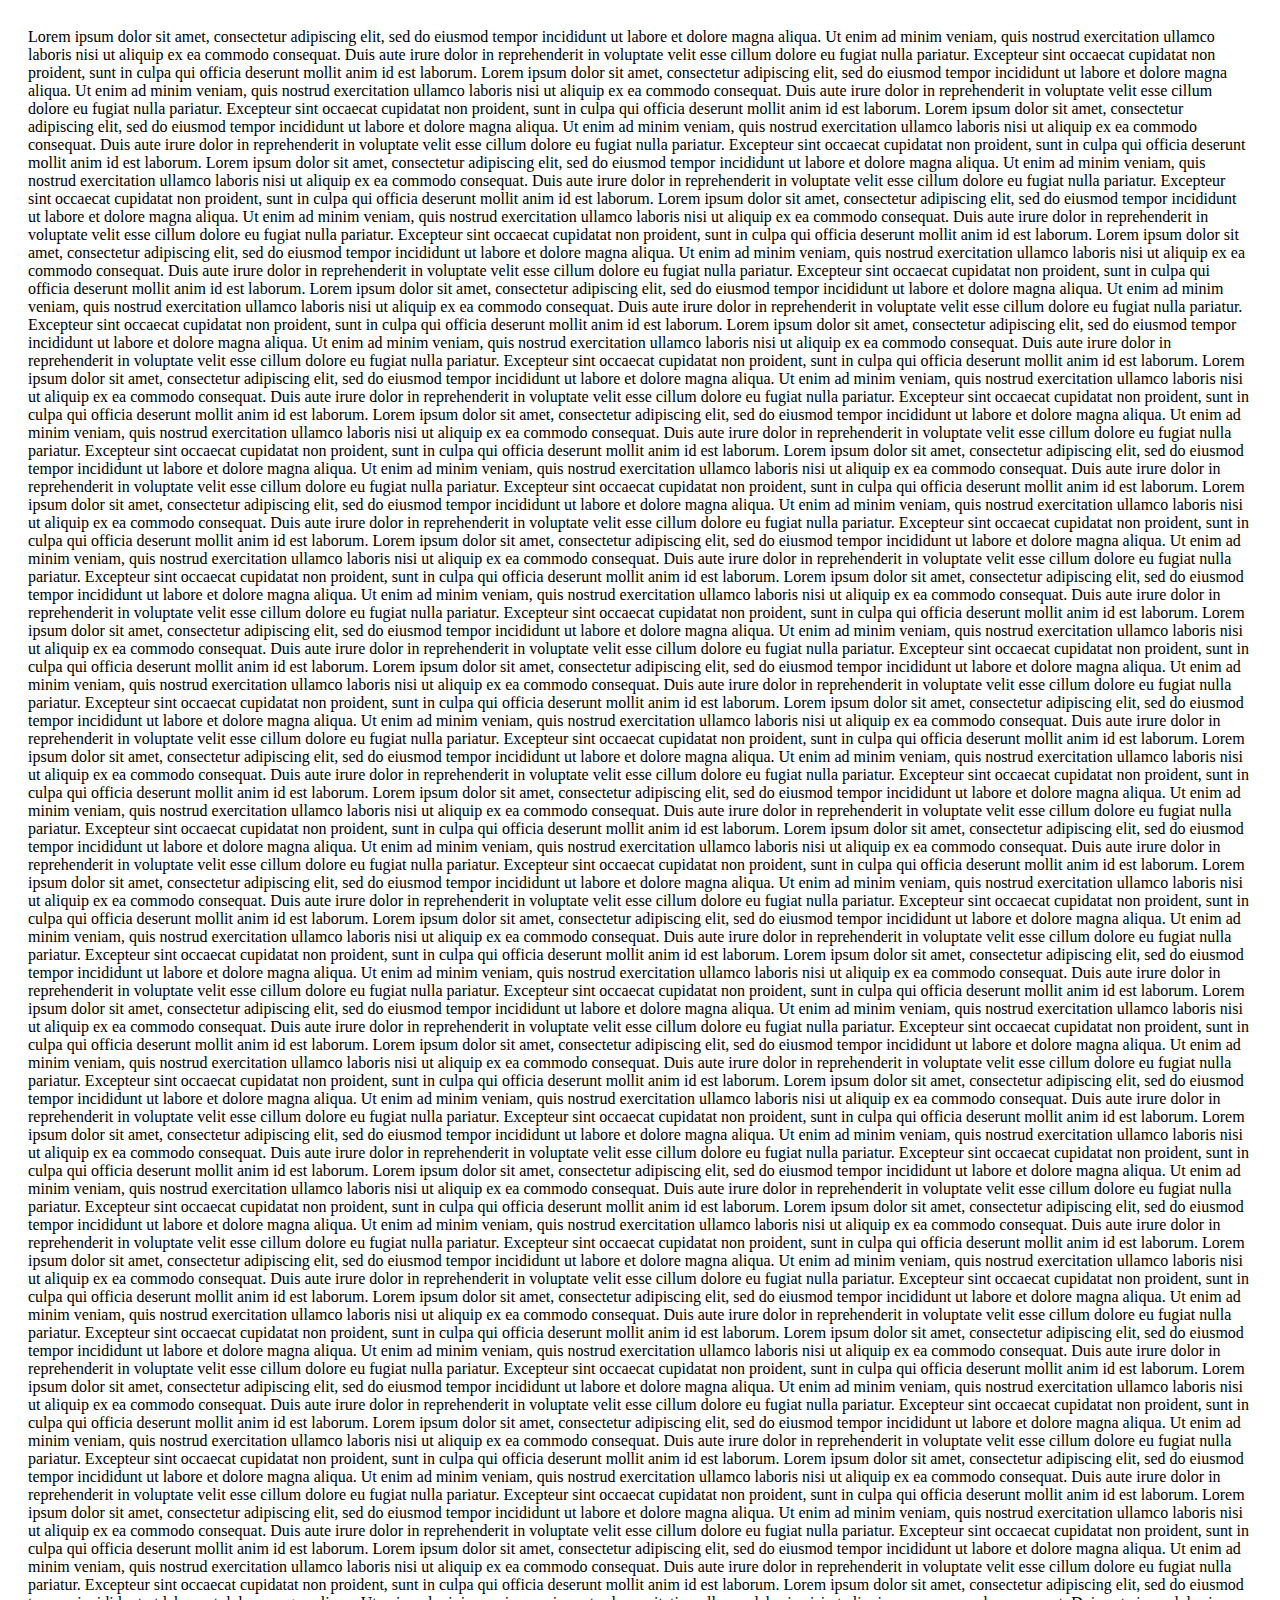
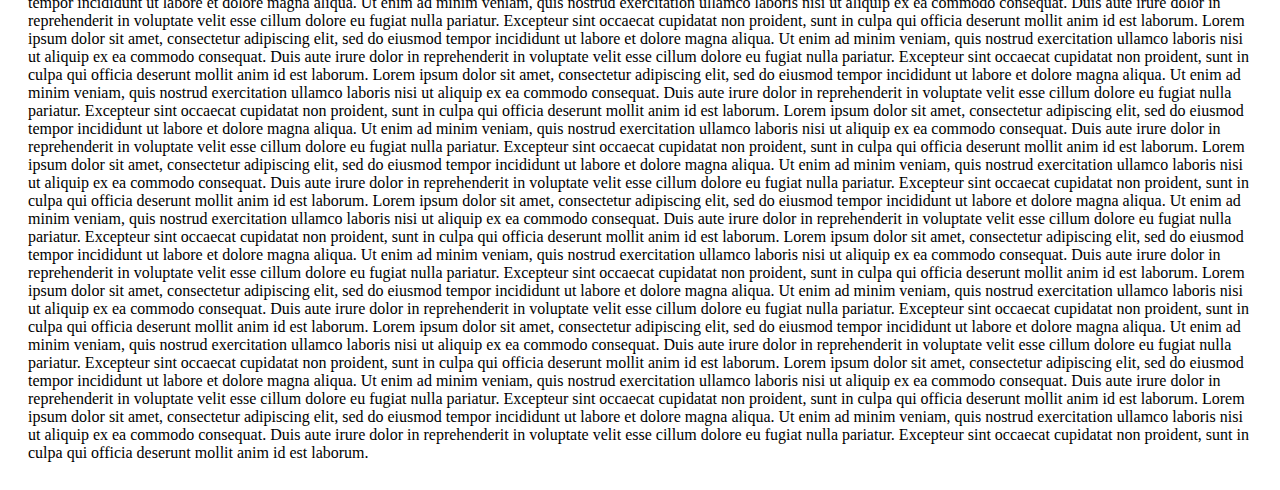
<file: codejam-dom/index.html>
<!DOCTYPE html>
<html lang="en">

<head>
    <title>TASK 4</title>
    <meta charset="UTF-8">
    <link rel="stylesheet" href="notifications/style.css">
</head>

<body>
    <div class="notificationBox">
        <div class="notificationField">
            <div class="textField">
                <h1>TASK 4</h1>
                <p class="focus"></p>
            </div>
            <button id="closeButton">х</button>
        </div>
        <div class="notificationBottom">
            <input type="checkbox" id="input">
            <span>Disable Tips</span>
            <div class="switch">
                <button id="prev"><</button> 
                <button></button>
                <button></button>
                <button></button>
                <button></button>
                <button></button>
                <button></button>
                <button id="next">></button>
            </div>
        </div>
    </div>
    <main>
        <article>
                Lorem ipsum dolor sit amet, consectetur adipiscing elit, sed do eiusmod tempor incididunt ut labore et dolore magna aliqua. Ut enim ad minim veniam, quis nostrud exercitation ullamco laboris nisi ut aliquip ex ea commodo consequat. Duis aute irure dolor in reprehenderit in voluptate velit esse cillum dolore eu fugiat nulla pariatur. Excepteur sint occaecat cupidatat non proident, sunt in culpa qui officia deserunt mollit anim id est laborum.
                Lorem ipsum dolor sit amet, consectetur adipiscing elit, sed do eiusmod tempor incididunt ut labore et dolore magna aliqua. Ut enim ad minim veniam, quis nostrud exercitation ullamco laboris nisi ut aliquip ex ea commodo consequat. Duis aute irure dolor in reprehenderit in voluptate velit esse cillum dolore eu fugiat nulla pariatur. Excepteur sint occaecat cupidatat non proident, sunt in culpa qui officia deserunt mollit anim id est laborum.
                Lorem ipsum dolor sit amet, consectetur adipiscing elit, sed do eiusmod tempor incididunt ut labore et dolore magna aliqua. Ut enim ad minim veniam, quis nostrud exercitation ullamco laboris nisi ut aliquip ex ea commodo consequat. Duis aute irure dolor in reprehenderit in voluptate velit esse cillum dolore eu fugiat nulla pariatur. Excepteur sint occaecat cupidatat non proident, sunt in culpa qui officia deserunt mollit anim id est laborum.
                Lorem ipsum dolor sit amet, consectetur adipiscing elit, sed do eiusmod tempor incididunt ut labore et dolore magna aliqua. Ut enim ad minim veniam, quis nostrud exercitation ullamco laboris nisi ut aliquip ex ea commodo consequat. Duis aute irure dolor in reprehenderit in voluptate velit esse cillum dolore eu fugiat nulla pariatur. Excepteur sint occaecat cupidatat non proident, sunt in culpa qui officia deserunt mollit anim id est laborum.
                Lorem ipsum dolor sit amet, consectetur adipiscing elit, sed do eiusmod tempor incididunt ut labore et dolore magna aliqua. Ut enim ad minim veniam, quis nostrud exercitation ullamco laboris nisi ut aliquip ex ea commodo consequat. Duis aute irure dolor in reprehenderit in voluptate velit esse cillum dolore eu fugiat nulla pariatur. Excepteur sint occaecat cupidatat non proident, sunt in culpa qui officia deserunt mollit anim id est laborum.
                Lorem ipsum dolor sit amet, consectetur adipiscing elit, sed do eiusmod tempor incididunt ut labore et dolore magna aliqua. Ut enim ad minim veniam, quis nostrud exercitation ullamco laboris nisi ut aliquip ex ea commodo consequat. Duis aute irure dolor in reprehenderit in voluptate velit esse cillum dolore eu fugiat nulla pariatur. Excepteur sint occaecat cupidatat non proident, sunt in culpa qui officia deserunt mollit anim id est laborum.
                Lorem ipsum dolor sit amet, consectetur adipiscing elit, sed do eiusmod tempor incididunt ut labore et dolore magna aliqua. Ut enim ad minim veniam, quis nostrud exercitation ullamco laboris nisi ut aliquip ex ea commodo consequat. Duis aute irure dolor in reprehenderit in voluptate velit esse cillum dolore eu fugiat nulla pariatur. Excepteur sint occaecat cupidatat non proident, sunt in culpa qui officia deserunt mollit anim id est laborum.
                Lorem ipsum dolor sit amet, consectetur adipiscing elit, sed do eiusmod tempor incididunt ut labore et dolore magna aliqua. Ut enim ad minim veniam, quis nostrud exercitation ullamco laboris nisi ut aliquip ex ea commodo consequat. Duis aute irure dolor in reprehenderit in voluptate velit esse cillum dolore eu fugiat nulla pariatur. Excepteur sint occaecat cupidatat non proident, sunt in culpa qui officia deserunt mollit anim id est laborum.
                Lorem ipsum dolor sit amet, consectetur adipiscing elit, sed do eiusmod tempor incididunt ut labore et dolore magna aliqua. Ut enim ad minim veniam, quis nostrud exercitation ullamco laboris nisi ut aliquip ex ea commodo consequat. Duis aute irure dolor in reprehenderit in voluptate velit esse cillum dolore eu fugiat nulla pariatur. Excepteur sint occaecat cupidatat non proident, sunt in culpa qui officia deserunt mollit anim id est laborum.
                Lorem ipsum dolor sit amet, consectetur adipiscing elit, sed do eiusmod tempor incididunt ut labore et dolore magna aliqua. Ut enim ad minim veniam, quis nostrud exercitation ullamco laboris nisi ut aliquip ex ea commodo consequat. Duis aute irure dolor in reprehenderit in voluptate velit esse cillum dolore eu fugiat nulla pariatur. Excepteur sint occaecat cupidatat non proident, sunt in culpa qui officia deserunt mollit anim id est laborum.
                Lorem ipsum dolor sit amet, consectetur adipiscing elit, sed do eiusmod tempor incididunt ut labore et dolore magna aliqua. Ut enim ad minim veniam, quis nostrud exercitation ullamco laboris nisi ut aliquip ex ea commodo consequat. Duis aute irure dolor in reprehenderit in voluptate velit esse cillum dolore eu fugiat nulla pariatur. Excepteur sint occaecat cupidatat non proident, sunt in culpa qui officia deserunt mollit anim id est laborum.
                Lorem ipsum dolor sit amet, consectetur adipiscing elit, sed do eiusmod tempor incididunt ut labore et dolore magna aliqua. Ut enim ad minim veniam, quis nostrud exercitation ullamco laboris nisi ut aliquip ex ea commodo consequat. Duis aute irure dolor in reprehenderit in voluptate velit esse cillum dolore eu fugiat nulla pariatur. Excepteur sint occaecat cupidatat non proident, sunt in culpa qui officia deserunt mollit anim id est laborum.
                Lorem ipsum dolor sit amet, consectetur adipiscing elit, sed do eiusmod tempor incididunt ut labore et dolore magna aliqua. Ut enim ad minim veniam, quis nostrud exercitation ullamco laboris nisi ut aliquip ex ea commodo consequat. Duis aute irure dolor in reprehenderit in voluptate velit esse cillum dolore eu fugiat nulla pariatur. Excepteur sint occaecat cupidatat non proident, sunt in culpa qui officia deserunt mollit anim id est laborum.
                Lorem ipsum dolor sit amet, consectetur adipiscing elit, sed do eiusmod tempor incididunt ut labore et dolore magna aliqua. Ut enim ad minim veniam, quis nostrud exercitation ullamco laboris nisi ut aliquip ex ea commodo consequat. Duis aute irure dolor in reprehenderit in voluptate velit esse cillum dolore eu fugiat nulla pariatur. Excepteur sint occaecat cupidatat non proident, sunt in culpa qui officia deserunt mollit anim id est laborum.
                Lorem ipsum dolor sit amet, consectetur adipiscing elit, sed do eiusmod tempor incididunt ut labore et dolore magna aliqua. Ut enim ad minim veniam, quis nostrud exercitation ullamco laboris nisi ut aliquip ex ea commodo consequat. Duis aute irure dolor in reprehenderit in voluptate velit esse cillum dolore eu fugiat nulla pariatur. Excepteur sint occaecat cupidatat non proident, sunt in culpa qui officia deserunt mollit anim id est laborum.
                Lorem ipsum dolor sit amet, consectetur adipiscing elit, sed do eiusmod tempor incididunt ut labore et dolore magna aliqua. Ut enim ad minim veniam, quis nostrud exercitation ullamco laboris nisi ut aliquip ex ea commodo consequat. Duis aute irure dolor in reprehenderit in voluptate velit esse cillum dolore eu fugiat nulla pariatur. Excepteur sint occaecat cupidatat non proident, sunt in culpa qui officia deserunt mollit anim id est laborum.
                Lorem ipsum dolor sit amet, consectetur adipiscing elit, sed do eiusmod tempor incididunt ut labore et dolore magna aliqua. Ut enim ad minim veniam, quis nostrud exercitation ullamco laboris nisi ut aliquip ex ea commodo consequat. Duis aute irure dolor in reprehenderit in voluptate velit esse cillum dolore eu fugiat nulla pariatur. Excepteur sint occaecat cupidatat non proident, sunt in culpa qui officia deserunt mollit anim id est laborum.
                Lorem ipsum dolor sit amet, consectetur adipiscing elit, sed do eiusmod tempor incididunt ut labore et dolore magna aliqua. Ut enim ad minim veniam, quis nostrud exercitation ullamco laboris nisi ut aliquip ex ea commodo consequat. Duis aute irure dolor in reprehenderit in voluptate velit esse cillum dolore eu fugiat nulla pariatur. Excepteur sint occaecat cupidatat non proident, sunt in culpa qui officia deserunt mollit anim id est laborum.
                Lorem ipsum dolor sit amet, consectetur adipiscing elit, sed do eiusmod tempor incididunt ut labore et dolore magna aliqua. Ut enim ad minim veniam, quis nostrud exercitation ullamco laboris nisi ut aliquip ex ea commodo consequat. Duis aute irure dolor in reprehenderit in voluptate velit esse cillum dolore eu fugiat nulla pariatur. Excepteur sint occaecat cupidatat non proident, sunt in culpa qui officia deserunt mollit anim id est laborum.
                Lorem ipsum dolor sit amet, consectetur adipiscing elit, sed do eiusmod tempor incididunt ut labore et dolore magna aliqua. Ut enim ad minim veniam, quis nostrud exercitation ullamco laboris nisi ut aliquip ex ea commodo consequat. Duis aute irure dolor in reprehenderit in voluptate velit esse cillum dolore eu fugiat nulla pariatur. Excepteur sint occaecat cupidatat non proident, sunt in culpa qui officia deserunt mollit anim id est laborum.
                Lorem ipsum dolor sit amet, consectetur adipiscing elit, sed do eiusmod tempor incididunt ut labore et dolore magna aliqua. Ut enim ad minim veniam, quis nostrud exercitation ullamco laboris nisi ut aliquip ex ea commodo consequat. Duis aute irure dolor in reprehenderit in voluptate velit esse cillum dolore eu fugiat nulla pariatur. Excepteur sint occaecat cupidatat non proident, sunt in culpa qui officia deserunt mollit anim id est laborum.
                Lorem ipsum dolor sit amet, consectetur adipiscing elit, sed do eiusmod tempor incididunt ut labore et dolore magna aliqua. Ut enim ad minim veniam, quis nostrud exercitation ullamco laboris nisi ut aliquip ex ea commodo consequat. Duis aute irure dolor in reprehenderit in voluptate velit esse cillum dolore eu fugiat nulla pariatur. Excepteur sint occaecat cupidatat non proident, sunt in culpa qui officia deserunt mollit anim id est laborum.
                Lorem ipsum dolor sit amet, consectetur adipiscing elit, sed do eiusmod tempor incididunt ut labore et dolore magna aliqua. Ut enim ad minim veniam, quis nostrud exercitation ullamco laboris nisi ut aliquip ex ea commodo consequat. Duis aute irure dolor in reprehenderit in voluptate velit esse cillum dolore eu fugiat nulla pariatur. Excepteur sint occaecat cupidatat non proident, sunt in culpa qui officia deserunt mollit anim id est laborum.
                Lorem ipsum dolor sit amet, consectetur adipiscing elit, sed do eiusmod tempor incididunt ut labore et dolore magna aliqua. Ut enim ad minim veniam, quis nostrud exercitation ullamco laboris nisi ut aliquip ex ea commodo consequat. Duis aute irure dolor in reprehenderit in voluptate velit esse cillum dolore eu fugiat nulla pariatur. Excepteur sint occaecat cupidatat non proident, sunt in culpa qui officia deserunt mollit anim id est laborum.
                Lorem ipsum dolor sit amet, consectetur adipiscing elit, sed do eiusmod tempor incididunt ut labore et dolore magna aliqua. Ut enim ad minim veniam, quis nostrud exercitation ullamco laboris nisi ut aliquip ex ea commodo consequat. Duis aute irure dolor in reprehenderit in voluptate velit esse cillum dolore eu fugiat nulla pariatur. Excepteur sint occaecat cupidatat non proident, sunt in culpa qui officia deserunt mollit anim id est laborum.
                Lorem ipsum dolor sit amet, consectetur adipiscing elit, sed do eiusmod tempor incididunt ut labore et dolore magna aliqua. Ut enim ad minim veniam, quis nostrud exercitation ullamco laboris nisi ut aliquip ex ea commodo consequat. Duis aute irure dolor in reprehenderit in voluptate velit esse cillum dolore eu fugiat nulla pariatur. Excepteur sint occaecat cupidatat non proident, sunt in culpa qui officia deserunt mollit anim id est laborum.
                Lorem ipsum dolor sit amet, consectetur adipiscing elit, sed do eiusmod tempor incididunt ut labore et dolore magna aliqua. Ut enim ad minim veniam, quis nostrud exercitation ullamco laboris nisi ut aliquip ex ea commodo consequat. Duis aute irure dolor in reprehenderit in voluptate velit esse cillum dolore eu fugiat nulla pariatur. Excepteur sint occaecat cupidatat non proident, sunt in culpa qui officia deserunt mollit anim id est laborum.
                Lorem ipsum dolor sit amet, consectetur adipiscing elit, sed do eiusmod tempor incididunt ut labore et dolore magna aliqua. Ut enim ad minim veniam, quis nostrud exercitation ullamco laboris nisi ut aliquip ex ea commodo consequat. Duis aute irure dolor in reprehenderit in voluptate velit esse cillum dolore eu fugiat nulla pariatur. Excepteur sint occaecat cupidatat non proident, sunt in culpa qui officia deserunt mollit anim id est laborum.
                Lorem ipsum dolor sit amet, consectetur adipiscing elit, sed do eiusmod tempor incididunt ut labore et dolore magna aliqua. Ut enim ad minim veniam, quis nostrud exercitation ullamco laboris nisi ut aliquip ex ea commodo consequat. Duis aute irure dolor in reprehenderit in voluptate velit esse cillum dolore eu fugiat nulla pariatur. Excepteur sint occaecat cupidatat non proident, sunt in culpa qui officia deserunt mollit anim id est laborum.
                Lorem ipsum dolor sit amet, consectetur adipiscing elit, sed do eiusmod tempor incididunt ut labore et dolore magna aliqua. Ut enim ad minim veniam, quis nostrud exercitation ullamco laboris nisi ut aliquip ex ea commodo consequat. Duis aute irure dolor in reprehenderit in voluptate velit esse cillum dolore eu fugiat nulla pariatur. Excepteur sint occaecat cupidatat non proident, sunt in culpa qui officia deserunt mollit anim id est laborum.
                Lorem ipsum dolor sit amet, consectetur adipiscing elit, sed do eiusmod tempor incididunt ut labore et dolore magna aliqua. Ut enim ad minim veniam, quis nostrud exercitation ullamco laboris nisi ut aliquip ex ea commodo consequat. Duis aute irure dolor in reprehenderit in voluptate velit esse cillum dolore eu fugiat nulla pariatur. Excepteur sint occaecat cupidatat non proident, sunt in culpa qui officia deserunt mollit anim id est laborum.
                Lorem ipsum dolor sit amet, consectetur adipiscing elit, sed do eiusmod tempor incididunt ut labore et dolore magna aliqua. Ut enim ad minim veniam, quis nostrud exercitation ullamco laboris nisi ut aliquip ex ea commodo consequat. Duis aute irure dolor in reprehenderit in voluptate velit esse cillum dolore eu fugiat nulla pariatur. Excepteur sint occaecat cupidatat non proident, sunt in culpa qui officia deserunt mollit anim id est laborum.
                Lorem ipsum dolor sit amet, consectetur adipiscing elit, sed do eiusmod tempor incididunt ut labore et dolore magna aliqua. Ut enim ad minim veniam, quis nostrud exercitation ullamco laboris nisi ut aliquip ex ea commodo consequat. Duis aute irure dolor in reprehenderit in voluptate velit esse cillum dolore eu fugiat nulla pariatur. Excepteur sint occaecat cupidatat non proident, sunt in culpa qui officia deserunt mollit anim id est laborum.
                Lorem ipsum dolor sit amet, consectetur adipiscing elit, sed do eiusmod tempor incididunt ut labore et dolore magna aliqua. Ut enim ad minim veniam, quis nostrud exercitation ullamco laboris nisi ut aliquip ex ea commodo consequat. Duis aute irure dolor in reprehenderit in voluptate velit esse cillum dolore eu fugiat nulla pariatur. Excepteur sint occaecat cupidatat non proident, sunt in culpa qui officia deserunt mollit anim id est laborum.
                Lorem ipsum dolor sit amet, consectetur adipiscing elit, sed do eiusmod tempor incididunt ut labore et dolore magna aliqua. Ut enim ad minim veniam, quis nostrud exercitation ullamco laboris nisi ut aliquip ex ea commodo consequat. Duis aute irure dolor in reprehenderit in voluptate velit esse cillum dolore eu fugiat nulla pariatur. Excepteur sint occaecat cupidatat non proident, sunt in culpa qui officia deserunt mollit anim id est laborum.
                Lorem ipsum dolor sit amet, consectetur adipiscing elit, sed do eiusmod tempor incididunt ut labore et dolore magna aliqua. Ut enim ad minim veniam, quis nostrud exercitation ullamco laboris nisi ut aliquip ex ea commodo consequat. Duis aute irure dolor in reprehenderit in voluptate velit esse cillum dolore eu fugiat nulla pariatur. Excepteur sint occaecat cupidatat non proident, sunt in culpa qui officia deserunt mollit anim id est laborum.
                Lorem ipsum dolor sit amet, consectetur adipiscing elit, sed do eiusmod tempor incididunt ut labore et dolore magna aliqua. Ut enim ad minim veniam, quis nostrud exercitation ullamco laboris nisi ut aliquip ex ea commodo consequat. Duis aute irure dolor in reprehenderit in voluptate velit esse cillum dolore eu fugiat nulla pariatur. Excepteur sint occaecat cupidatat non proident, sunt in culpa qui officia deserunt mollit anim id est laborum.
                Lorem ipsum dolor sit amet, consectetur adipiscing elit, sed do eiusmod tempor incididunt ut labore et dolore magna aliqua. Ut enim ad minim veniam, quis nostrud exercitation ullamco laboris nisi ut aliquip ex ea commodo consequat. Duis aute irure dolor in reprehenderit in voluptate velit esse cillum dolore eu fugiat nulla pariatur. Excepteur sint occaecat cupidatat non proident, sunt in culpa qui officia deserunt mollit anim id est laborum.
                Lorem ipsum dolor sit amet, consectetur adipiscing elit, sed do eiusmod tempor incididunt ut labore et dolore magna aliqua. Ut enim ad minim veniam, quis nostrud exercitation ullamco laboris nisi ut aliquip ex ea commodo consequat. Duis aute irure dolor in reprehenderit in voluptate velit esse cillum dolore eu fugiat nulla pariatur. Excepteur sint occaecat cupidatat non proident, sunt in culpa qui officia deserunt mollit anim id est laborum.
                Lorem ipsum dolor sit amet, consectetur adipiscing elit, sed do eiusmod tempor incididunt ut labore et dolore magna aliqua. Ut enim ad minim veniam, quis nostrud exercitation ullamco laboris nisi ut aliquip ex ea commodo consequat. Duis aute irure dolor in reprehenderit in voluptate velit esse cillum dolore eu fugiat nulla pariatur. Excepteur sint occaecat cupidatat non proident, sunt in culpa qui officia deserunt mollit anim id est laborum.
                Lorem ipsum dolor sit amet, consectetur adipiscing elit, sed do eiusmod tempor incididunt ut labore et dolore magna aliqua. Ut enim ad minim veniam, quis nostrud exercitation ullamco laboris nisi ut aliquip ex ea commodo consequat. Duis aute irure dolor in reprehenderit in voluptate velit esse cillum dolore eu fugiat nulla pariatur. Excepteur sint occaecat cupidatat non proident, sunt in culpa qui officia deserunt mollit anim id est laborum.
                Lorem ipsum dolor sit amet, consectetur adipiscing elit, sed do eiusmod tempor incididunt ut labore et dolore magna aliqua. Ut enim ad minim veniam, quis nostrud exercitation ullamco laboris nisi ut aliquip ex ea commodo consequat. Duis aute irure dolor in reprehenderit in voluptate velit esse cillum dolore eu fugiat nulla pariatur. Excepteur sint occaecat cupidatat non proident, sunt in culpa qui officia deserunt mollit anim id est laborum.
                Lorem ipsum dolor sit amet, consectetur adipiscing elit, sed do eiusmod tempor incididunt ut labore et dolore magna aliqua. Ut enim ad minim veniam, quis nostrud exercitation ullamco laboris nisi ut aliquip ex ea commodo consequat. Duis aute irure dolor in reprehenderit in voluptate velit esse cillum dolore eu fugiat nulla pariatur. Excepteur sint occaecat cupidatat non proident, sunt in culpa qui officia deserunt mollit anim id est laborum.
                Lorem ipsum dolor sit amet, consectetur adipiscing elit, sed do eiusmod tempor incididunt ut labore et dolore magna aliqua. Ut enim ad minim veniam, quis nostrud exercitation ullamco laboris nisi ut aliquip ex ea commodo consequat. Duis aute irure dolor in reprehenderit in voluptate velit esse cillum dolore eu fugiat nulla pariatur. Excepteur sint occaecat cupidatat non proident, sunt in culpa qui officia deserunt mollit anim id est laborum.
                Lorem ipsum dolor sit amet, consectetur adipiscing elit, sed do eiusmod tempor incididunt ut labore et dolore magna aliqua. Ut enim ad minim veniam, quis nostrud exercitation ullamco laboris nisi ut aliquip ex ea commodo consequat. Duis aute irure dolor in reprehenderit in voluptate velit esse cillum dolore eu fugiat nulla pariatur. Excepteur sint occaecat cupidatat non proident, sunt in culpa qui officia deserunt mollit anim id est laborum.
                Lorem ipsum dolor sit amet, consectetur adipiscing elit, sed do eiusmod tempor incididunt ut labore et dolore magna aliqua. Ut enim ad minim veniam, quis nostrud exercitation ullamco laboris nisi ut aliquip ex ea commodo consequat. Duis aute irure dolor in reprehenderit in voluptate velit esse cillum dolore eu fugiat nulla pariatur. Excepteur sint occaecat cupidatat non proident, sunt in culpa qui officia deserunt mollit anim id est laborum.
                Lorem ipsum dolor sit amet, consectetur adipiscing elit, sed do eiusmod tempor incididunt ut labore et dolore magna aliqua. Ut enim ad minim veniam, quis nostrud exercitation ullamco laboris nisi ut aliquip ex ea commodo consequat. Duis aute irure dolor in reprehenderit in voluptate velit esse cillum dolore eu fugiat nulla pariatur. Excepteur sint occaecat cupidatat non proident, sunt in culpa qui officia deserunt mollit anim id est laborum.
                Lorem ipsum dolor sit amet, consectetur adipiscing elit, sed do eiusmod tempor incididunt ut labore et dolore magna aliqua. Ut enim ad minim veniam, quis nostrud exercitation ullamco laboris nisi ut aliquip ex ea commodo consequat. Duis aute irure dolor in reprehenderit in voluptate velit esse cillum dolore eu fugiat nulla pariatur. Excepteur sint occaecat cupidatat non proident, sunt in culpa qui officia deserunt mollit anim id est laborum.
        </article>
    </main>
    <script src="notifications/script.js"></script>
</body>

</html>
</file>
<file: codejam-dom/notifications/style.css>
main{
    padding: 20px;
}
.checkboxTips{
    color: gray;
}

.notificationBox{
    display: none;
    width: 450px;
    height: 200px;
    position: fixed;
    right: 20px;
    border: 1px solid black;
    background-color: rgb(190, 234, 255);
    box-shadow: 0 0 100px rgba(56, 56, 56, 0.5);
}
.notificationField{
    display: flex;
    flex-direction: row;
    margin-top: 10px;
    margin-left: 10px;
}

.textField{
    width: 380px;
    height: 120px;
    border: 2px solid rgb(0, 2, 131);
    padding: 5px;
    background-color: white;
}

h1{
    font-size: 20px;
    margin: 0 0 ;
}


#closeButton{
    margin-left: 5px;
    margin-right: -45px;
    font-size: 35px;
    height: 30px;
    color: red;
    font-weight: 50;
    background: none;
    border: none;
    outline: none;
}

.notificationBottom{
    display: flex;
    margin-top: 18px;
    margin-left: 10px;
}

.switch{
    display: flex;
    /* width: 200px; */
    margin-left: 120px;
}

.switch button{
    width: 9px;
    height: 9px;
    border: none;
    background-color: white;
    border-radius: 50%;
    padding: 0 0;
    margin: 0 5px;
    margin-top: 4px; 
    background-color: rgb(199, 198, 198);
}

#next, #prev{
    height: 17px;
    width: 17px;
    margin-top: 0px; 
    background-color: white;
    border: rgb(199, 198, 198) solid 1px;
    color: rgb(121, 119, 119);
}

#prev{
    margin-right: 10px;
    border-radius: 30%;
}

#next{
    margin-left: 10px;
    border-radius: 30%;
}

.clickbutton{
    background-color: blue !important; 
}
</file>
